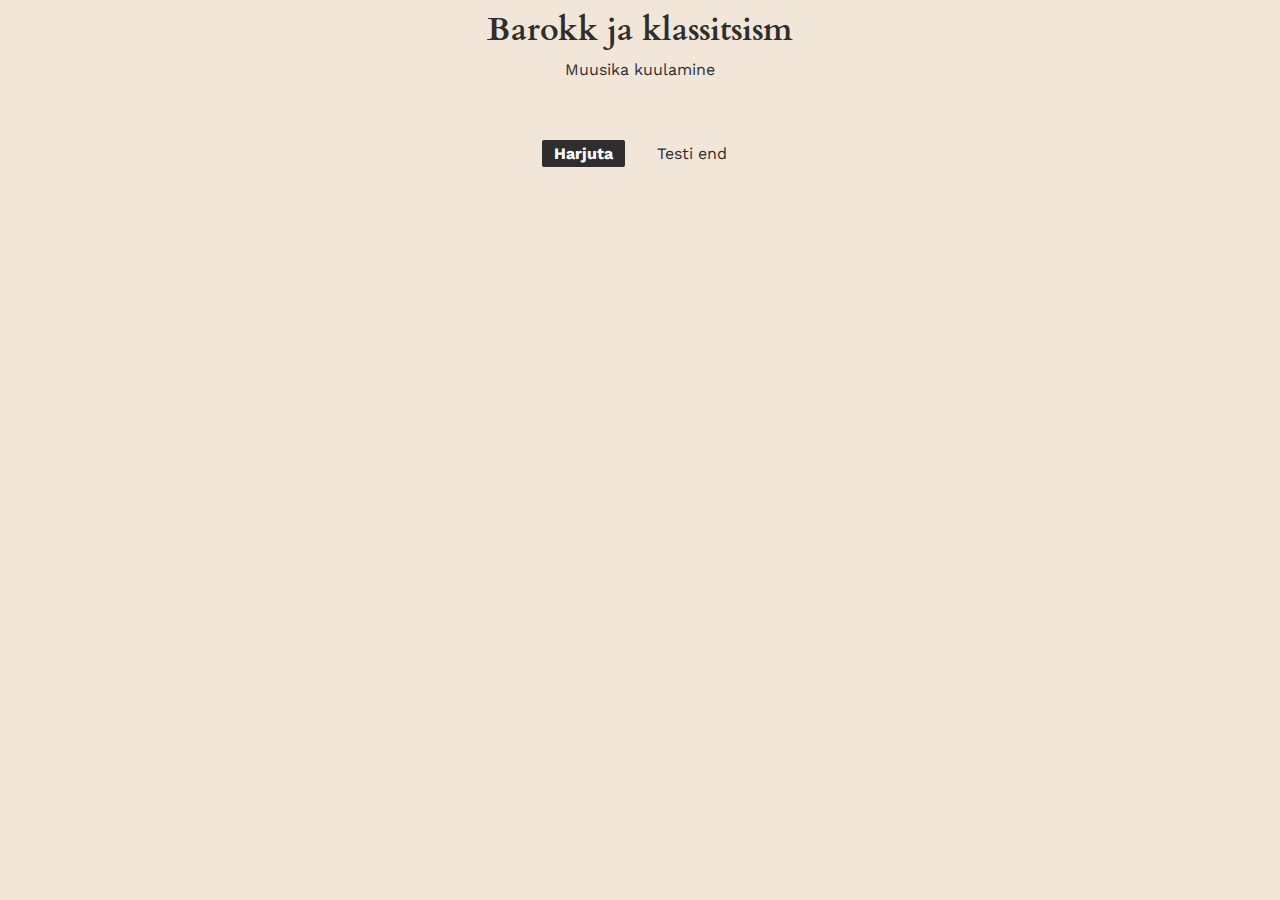
<file: barokk-klassitsism/index.html>
<!DOCTYPE html>
<html lang="et">
<head>
    <meta charset="UTF-8">
    <meta name="viewport" content="width=device-width, initial-scale=1.0">
    <title>Barokk ja klassitsism - Muusika kuulamine</title>
    <link rel="stylesheet" href="https://fonts.googleapis.com/icon?family=Material+Icons">
    <link rel="stylesheet" href="master.css">
    <link rel="shortcut icon" href="logo.png" type="image/x-icon">
</head>
<body>
    <!-- Top content -->
    <div>
        <a style="all: unset; cursor: pointer;" href="../">
            <div class="title-container">
                <h1 class="title">Barokk ja klassitsism</h1>
                <p class="type">Muusika kuulamine</p>
            </div>
        </a>
        <div>
            <p class="mode-choice practice chosen">Harjuta</p>
            <p class="mode-choice learn">Testi end</p>
        </div>
    </div>

    <br>
    <!-- Main content -->
    <div class="audios"></div>
    <div class="music-tiles practice-screen"></div>
    <div class="learn-screen" hidden>
        <h1>Arva teos ära!</h1>
        <button class="start-test">Alusta</button>
        <div class="game-screen" hidden>
            <button class="test-toggle-song"><i class="material-icons">pause</i></button><br><br>
            <button class="next-song">Edasi</button>
            <br><br>
            <p class="correct-answer" style="color: grey;"></p>
            <div class="music-tile" style="display: block; pointer-events: none;">
                <div class="info" style="text-align: center;">
                    <p id="correct-was-name"></p>
                    <p id="correct-was-artist"></p>
                </div>
            </div>

            <br><br>

            <div>
                <p id="view-correct" style="color: grey; cursor: pointer;">Vaata õiget vastust</p>
                <div hidden class="music-tile" style="display: block; pointer-events: none;">
                    <div class="info" style="text-align: center; display: none;" id="correct-hint" hidden>
                        <p id="correct-name">Loo nimi</p>
                        <p id="correct-artist">Autori nimi</p>
                    </div>
                </div>
            </div>

        </div>
    </div>
    <script src="https://ajax.googleapis.com/ajax/libs/jquery/3.7.1/jquery.min.js"></script> 
    <script src="index.js"></script>
</body>
</html>
</file>
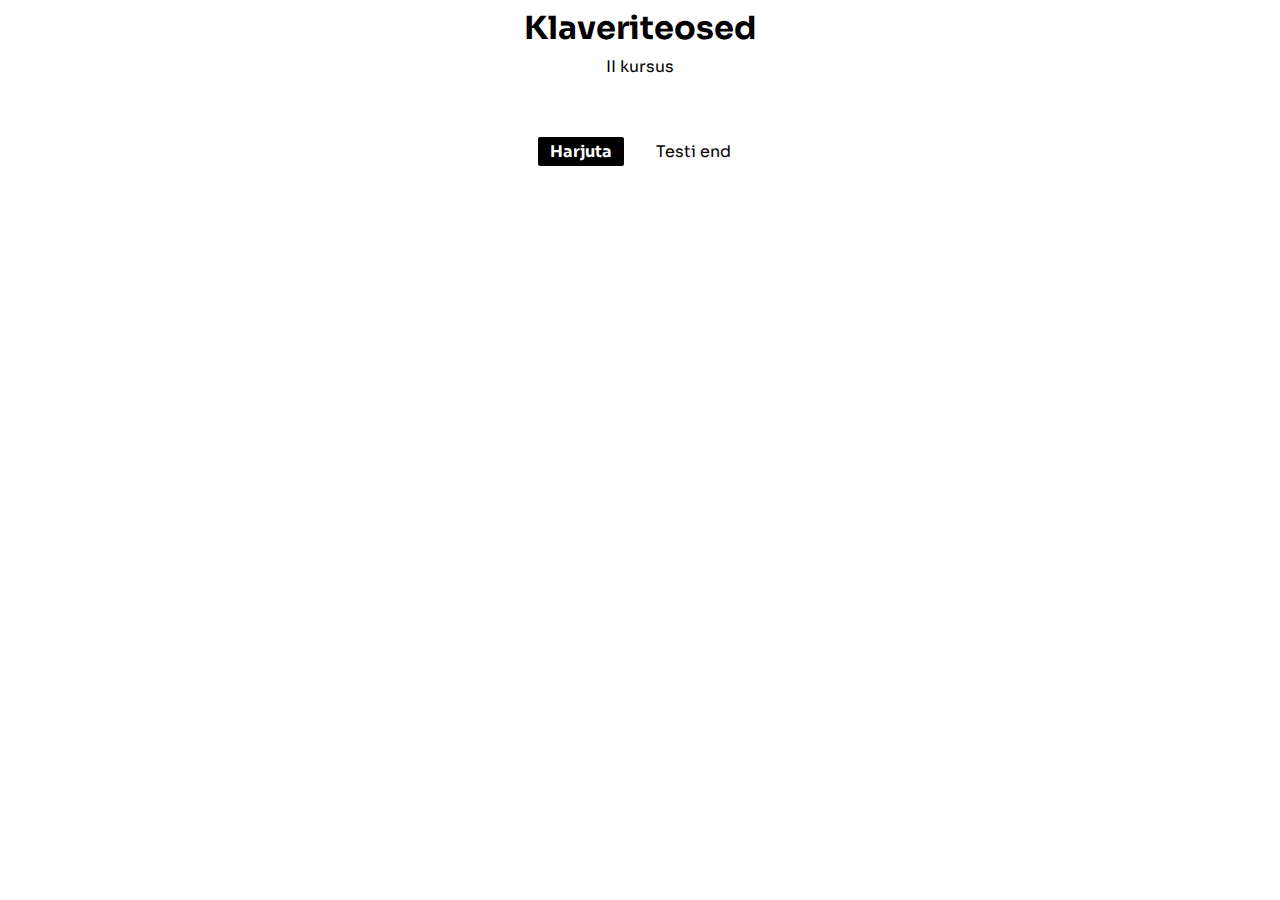
<file: ii-klaver/index.html>
<!DOCTYPE html>
<html lang="et">
<head>
    <meta charset="UTF-8">
    <meta name="viewport" content="width=device-width, initial-scale=1.0">
    <title>II kursuse klaveriteosed - Muusika kuulamine</title>
    <link rel="stylesheet" href="https://fonts.googleapis.com/icon?family=Material+Icons">
    <link rel="stylesheet" href="master.css">
    <link rel="shortcut icon" href="../icons/piano.png" type="image/x-icon">
</head>
<body>
    <!-- Top content -->
    <div>
        <a style="all: unset; cursor: pointer;" href="../">
            <div class="title-container">
                <h1 class="title">Klaveriteosed</h1>
                <p class="type">II kursus</p>
            </div>
        </a>
        <div>
            <p class="mode-choice practice chosen">Harjuta</p>
            <p class="mode-choice learn">Testi end</p>
        </div>
    </div>

    <br>
    <!-- Main content -->
    <div class="audios"></div>
    <div class="music-tiles practice-screen"></div>
    <div class="learn-screen" hidden>
        <h1>Arva teos ära!</h1>
        <button class="start-test">Alusta</button>
        <div class="game-screen" hidden>
            <button class="test-toggle-song"><i class="material-icons">pause</i></button><br><br>
            <button class="next-song">Edasi</button>
            <br><br>
            <p class="correct-answer" style="color: grey;"></p>
            <div class="music-tile" style="display: block; pointer-events: none;">
                <div class="info" style="text-align: center;">
                    <p id="correct-was-name"></p>
                    <p id="correct-was-artist"></p>
                </div>
            </div>

            <br><br>

            <div>
                <p id="view-correct" style="color: grey; cursor: pointer;">Vaata õiget vastust</p>
                <div hidden class="music-tile" style="display: block; pointer-events: none;">
                    <div class="info" style="text-align: center; display: none;" id="correct-hint" hidden>
                        <p id="correct-name">Loo nimi</p>
                        <p id="correct-artist">Autori nimi</p>
                    </div>
                </div>
            </div>

        </div>
    </div>
    <script src="https://ajax.googleapis.com/ajax/libs/jquery/3.7.1/jquery.min.js"></script> 
    <script src="index.js"></script>
</body>
</html>
</file>
<file: barokk-klassitsism/master.css>
@import url('https://fonts.googleapis.com/css2?family=Cardo:ital,wght@0,400;0,700;1,400&family=Work+Sans:ital,wght@0,100..900;1,100..900&display=swap');

@media only screen and (max-width: 600px) {
    .music-tiles{
        width: calc(100%  - 32px) !important;
    }
}

:root{
    --background-color: #F2E6D8; 
    --text-color: #2E2E2E; 
    --button-color: #2E2E2E;
    --button-text-color:  white;
    --primary-font: "Cardo";
    --secondary-font: "Work Sans";

}

body, html{
    background-color: var(--background-color);
    color: var(--text-color);
    text-align: center;
    font-family: var(--primary-font);
}

.material-icons{
    user-select: none;
}

.title{
    display: inline;
}

.type{
    font-family: var(--secondary-font);
}

button{
    outline: none;
    border: none;
    background-color: var(--button-color);
    padding: 6px 20px;
    color: var(--button-text-color);
    font-family: var(--secondary-font);
    cursor: pointer;
    transition: background-color 200ms;
    border-radius: 4px;
}

button:hover{
    filter: brightness(90%);
}

.title-container > .title{
    margin-bottom: 0;
}
.title-container > .type{
    margin-top: 8px;
}

.title-container{
    margin-bottom: 64px;
}

.mode-choice{
    display: inline;
    margin-inline: 8px;
    cursor: pointer;
    padding: 4px 12px;
    border-radius: 2px;
    user-select: none;
    font-family: var(--secondary-font);
}

.mode-choice:hover{
    filter: brightness(90%);
}

.chosen{
    font-weight: bold;
    background-color: var(--button-color);
    color: var(--button-text-color);
}


.music-tiles{
    width: 60%;
    margin: auto;
}

.music-tile{
    display: flex;
    align-items: center;
    justify-content: space-between;
    margin-block: 24px;
    font-size: 20px;
}

.music-tile > .info{
    text-align: start;
    display: inline;
    user-select: none;
}

/* Loo nimi */
.music-tile > .info > p:nth-child(1){
    margin-block: 0;
}

/* Autori nimi */
.music-tile > .info > p:nth-child(2){
    font-family: var(--secondary-font);
    margin-block: 0;
    margin-top: 6px;
    font-size: 14px;
}

.music-tile > .play-btn{
    display: inline;
    margin-left: 64px;
}

.music-tile:not(.pause) > .info > p:nth-child(1){
    color: var(--button-color);
    font-weight: bold;
}
</file>
<file: ii-klaver/master.css>
@import url('https://fonts.googleapis.com/css2?family=Sora:wght@100..800&display=swap');

@media only screen and (max-width: 600px) {
    .music-tiles{
        width: calc(100%  - 32px) !important;
    }
}

:root{
    --background-color: white; 
    --text-color: black; 
    --button-color: black;
    --button-text-color: white;
    --primary-font: "Sora";
    --secondary-font: "Sora";
}

body, html{
    background-color: var(--background-color);
    color: var(--text-color);
    text-align: center;
    font-family: var(--primary-font);
}

.material-icons{
    user-select: none;
}

.title{
    display: inline;
}

.type{
    font-family: var(--secondary-font);
}

button{
    outline: none;
    border: none;
    background-color: var(--button-color);
    padding: 6px 20px;
    color: var(--button-text-color);
    font-family: var(--secondary-font);
    cursor: pointer;
    transition: background-color 200ms;
    border-radius: 4px;
}

button:hover{
    filter: brightness(90%);
}

.title-container > .title{
    margin-bottom: 0;
}
.title-container > .type{
    margin-top: 8px;
}

.title-container{
    margin-bottom: 64px;
}

.mode-choice{
    display: inline;
    margin-inline: 8px;
    cursor: pointer;
    padding: 4px 12px;
    border-radius: 2px;
    user-select: none;
    font-family: var(--secondary-font);
}

.mode-choice:hover{
    filter: brightness(90%);
}

.chosen{
    font-weight: bold;
    background-color: var(--button-color);
    color: var(--button-text-color);
}


.music-tiles{
    width: 60%;
    margin: auto;
}

.music-tile{
    display: flex;
    align-items: center;
    justify-content: space-between;
    margin-block: 24px;
    font-size: 20px;
}

.music-tile > .info{
    text-align: start;
    display: inline;
    user-select: none;
}

/* Loo nimi */
.music-tile > .info > p:nth-child(1){
    margin-block: 0;
}

/* Autori nimi */
.music-tile > .info > p:nth-child(2){
    font-family: var(--secondary-font);
    margin-block: 0;
    margin-top: 6px;
    font-size: 14px;
}

.music-tile > .play-btn{
    display: inline;
    margin-left: 64px;
}

.music-tile:not(.pause) > .info > p:nth-child(1){
    color: var(--button-color);
    font-weight: bold;
}
</file>
